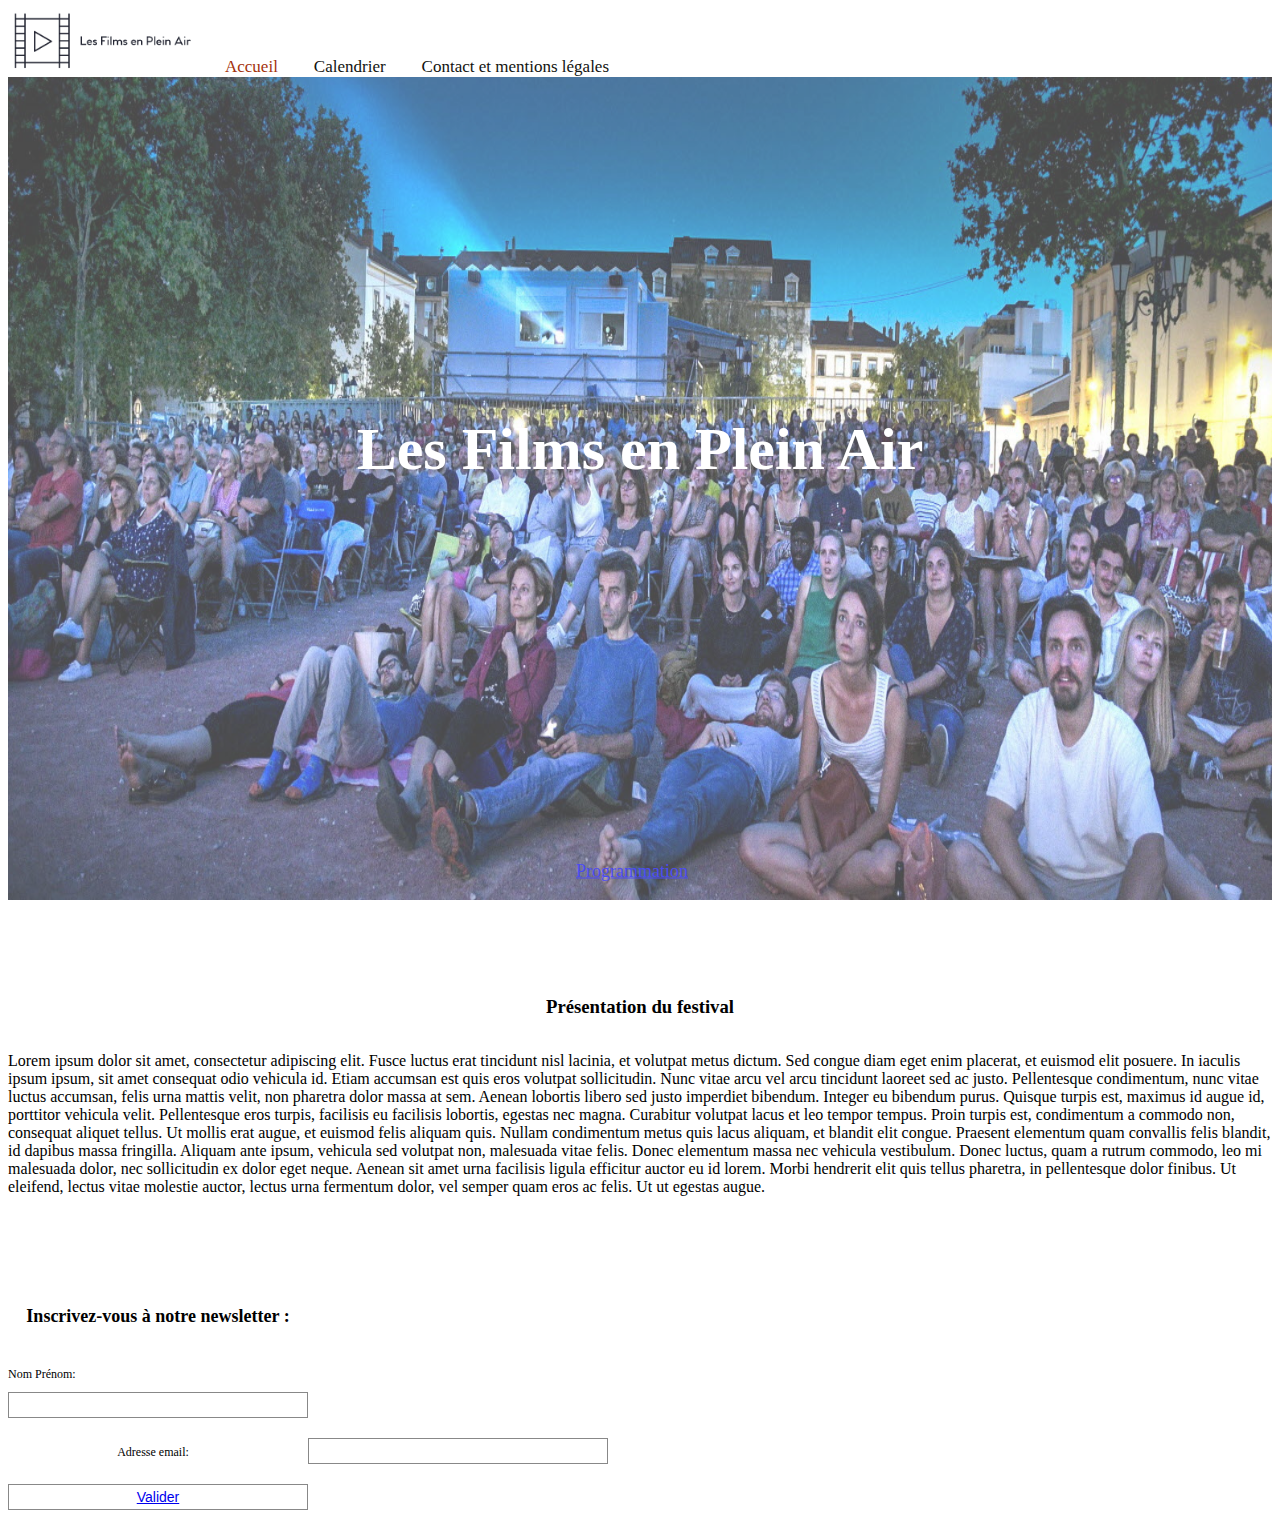
<file: index.html>
<!DOCTYPE html>
<html lang="fr">
  <head>
    <meta charset="utf-8">
    <meta name="viewport" content="width=device-width, initial-scale=1">
    <link type="text/css" rel="stylesheet" href="css/main.css" />
    <link href="https://cdn.jsdelivr.net/npm/bootstrap@5.2.2/dist/css/bootstrap.min.css" rel="stylesheet" integrity="sha384-Zenh87qX5JnK2Jl0vWa8Ck2rdkQ2Bzep5IDxbcnCeuOxjzrPF/et3URy9Bv1WTRi" crossorigin="anonymous">
  </head>
  <body>
    <div class="topnav">
      <img src="images/logo.png" >
      <a class="active" href="#home">Accueil</a>
      <a href="html/calendar.html">Calendrier</a>
      <a href="html/contact.html">Contact et mentions légales</a>
    </div>
    <div class="index-div cover-image">
      <div class="col-centered">
        <div class="title">
          <h1>Les Films en Plein Air</h1>
        </div>
        <a class="bottomright text-dark bg-light text-center text-decoration-none" href="html/calendar.html">Programmation</a>
      </div>
     </div>
     <div class="new-pres-container row">
      <div class="presentation col-lg-9">
        <h3 class="text-center mt-3"> Présentation du festival</h3>
        <p class="text-center col-sm-4 mt-4"> Lorem ipsum dolor sit amet, consectetur adipiscing elit. Fusce luctus erat tincidunt nisl lacinia, et volutpat metus dictum. Sed congue diam eget enim placerat, et euismod elit posuere. In iaculis ipsum ipsum, sit amet consequat odio vehicula id. Etiam accumsan est quis eros volutpat sollicitudin. Nunc vitae arcu vel arcu tincidunt laoreet sed ac justo. Pellentesque condimentum, nunc vitae luctus accumsan, felis urna mattis velit, non pharetra dolor massa at sem. Aenean lobortis libero sed justo imperdiet bibendum. Integer eu bibendum purus. Quisque turpis est, maximus id augue id, porttitor vehicula velit. Pellentesque eros turpis, facilisis eu facilisis lobortis, egestas nec magna. Curabitur volutpat lacus et leo tempor tempus. Proin turpis est, condimentum a commodo non, consequat aliquet tellus. Ut mollis erat augue, et euismod felis aliquam quis. Nullam condimentum metus quis lacus aliquam, et blandit elit congue. Praesent elementum quam convallis felis blandit, id dapibus massa fringilla.
    Aliquam ante ipsum, vehicula sed volutpat non, malesuada vitae felis. Donec elementum massa nec vehicula vestibulum. Donec luctus, quam a rutrum commodo, leo mi malesuada dolor, nec sollicitudin ex dolor eget neque. Aenean sit amet urna facilisis ligula efficitur auctor eu id lorem. Morbi hendrerit elit quis tellus pharetra, in pellentesque dolor finibus. Ut eleifend, lectus vitae molestie auctor, lectus urna fermentum dolor, vel semper quam eros ac felis. Ut ut egestas augue.</p>
      </div>

      <div class="newsletter col-lg-3 col-sm-12">
        <form action="" method="get" class="form-example">
          <div class="ml-4 text-center">
            <h5 class="text-center mt-3"> Inscrivez-vous à notre newsletter :</h5>
            <label for="name" class="text-form">Nom Prénom: </label>
            <input type="text" name="name" id="name">
          </div>
          <div class="form-example">
            <label for="email" class="text-form">Adresse email: </label>
            <input type="email" name="email" id="email">
          </div>
          <div class="input">
            <a class="text-decoration-none text-dark" href="confirmation.html">Valider</a>
          </div>
        </form>
      </div>
    </div>
  </body>
 </html>
</file>
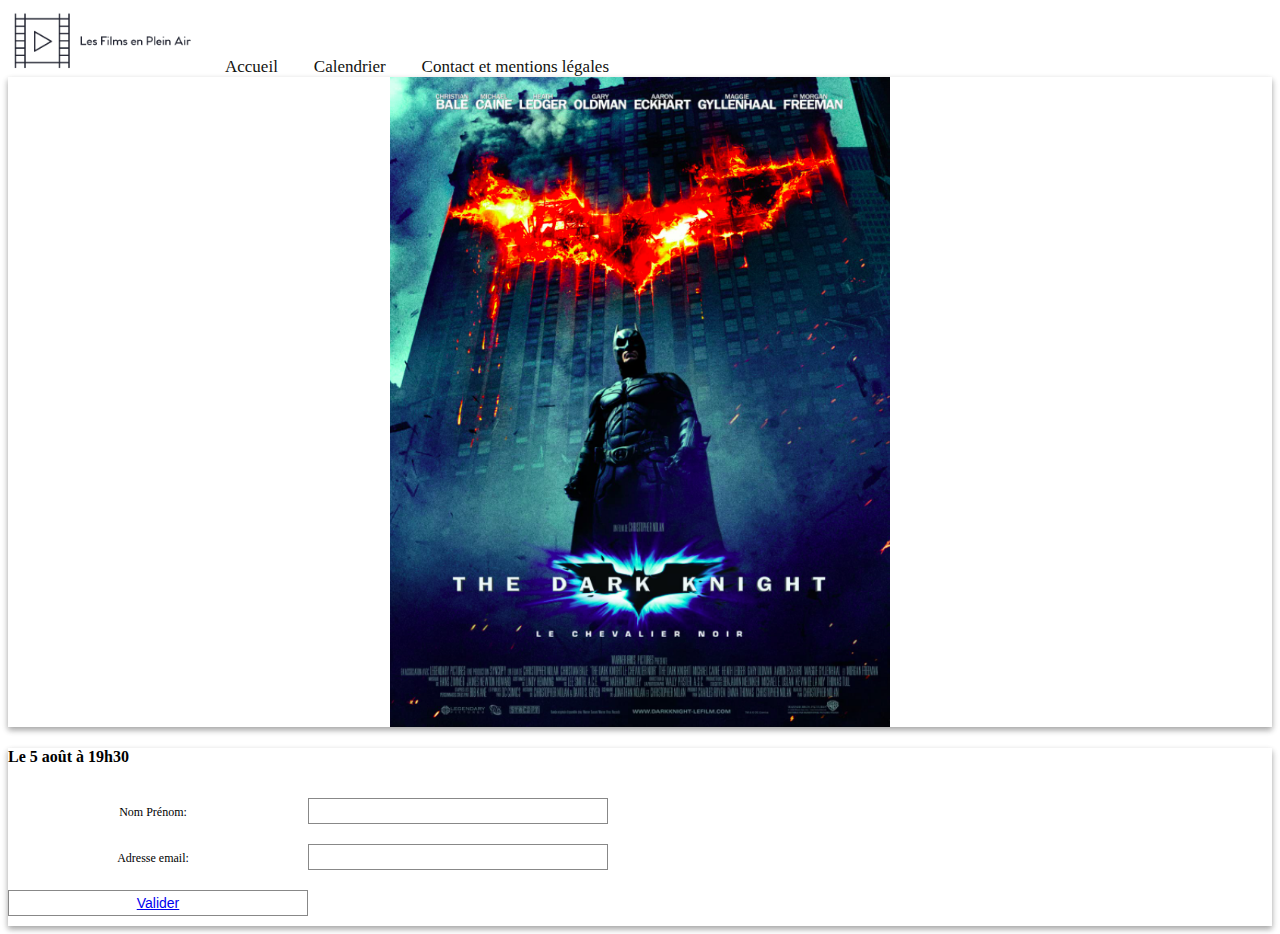
<file: html/booking.html>
<!DOCTYPE html>
<html lang="fr">
  <head>
    <meta charset="utf-8">
    <meta name="viewport" content="width=device-width, initial-scale=1">
    <link type="text/css" rel="stylesheet" href="../css/main.css" />
    <link href="https://cdn.jsdelivr.net/npm/bootstrap@5.2.2/dist/css/bootstrap.min.css" rel="stylesheet" integrity="sha384-Zenh87qX5JnK2Jl0vWa8Ck2rdkQ2Bzep5IDxbcnCeuOxjzrPF/et3URy9Bv1WTRi" crossorigin="anonymous">
  </head>
  <body class="background">
    <div class="topnav">
      <img src="../images/logo.png" >
      <a href="../index.html">Accueil</a>
      <a href="calendar.html">Calendrier</a>
      <a href="contact.html">Contact et mentions légales</a>
    </div>
    <div class="grid row row-cols-lg-2 row-cols-md-1">
      <div class="container-movie card-2 col">
          <img src="../images/batmane.png" 
              width= "500"
              height="650">
      </div>
      <div class="f pr-5  mr-5 pr-4 pt-5 card-2 mt-5 d-flex justify-content-center">
        <div class="text-center movie-synopsis pt-4 pl-4 pr-4 mr-4 ml-4 ">
          <h4> Le 5 août à 19h30 </h4>
            <div class=" my-4 pt-4 pb-4 col-6 ">
                <form action="" method="get" class="form-example">
                    <div class="form-example text-center">
                      <label for="name" class="text-form">Nom Prénom: </label>
                      <input type="text" name="name" id="name">
                    </div>
                    <div class="form-example">
                        <label for="email" class="text-form">Adresse email: </label>
                        <input type="email" name="email" id="email">
                    </div>
                    <div class="input">
                      <a class="text-decoration-none text-dark" href="confirmation.html">Valider</a>
                    </div>
                  </div>
                </form>
            </div>
          </div>
      </div>
    </div>
  </body>
</html>
</file>
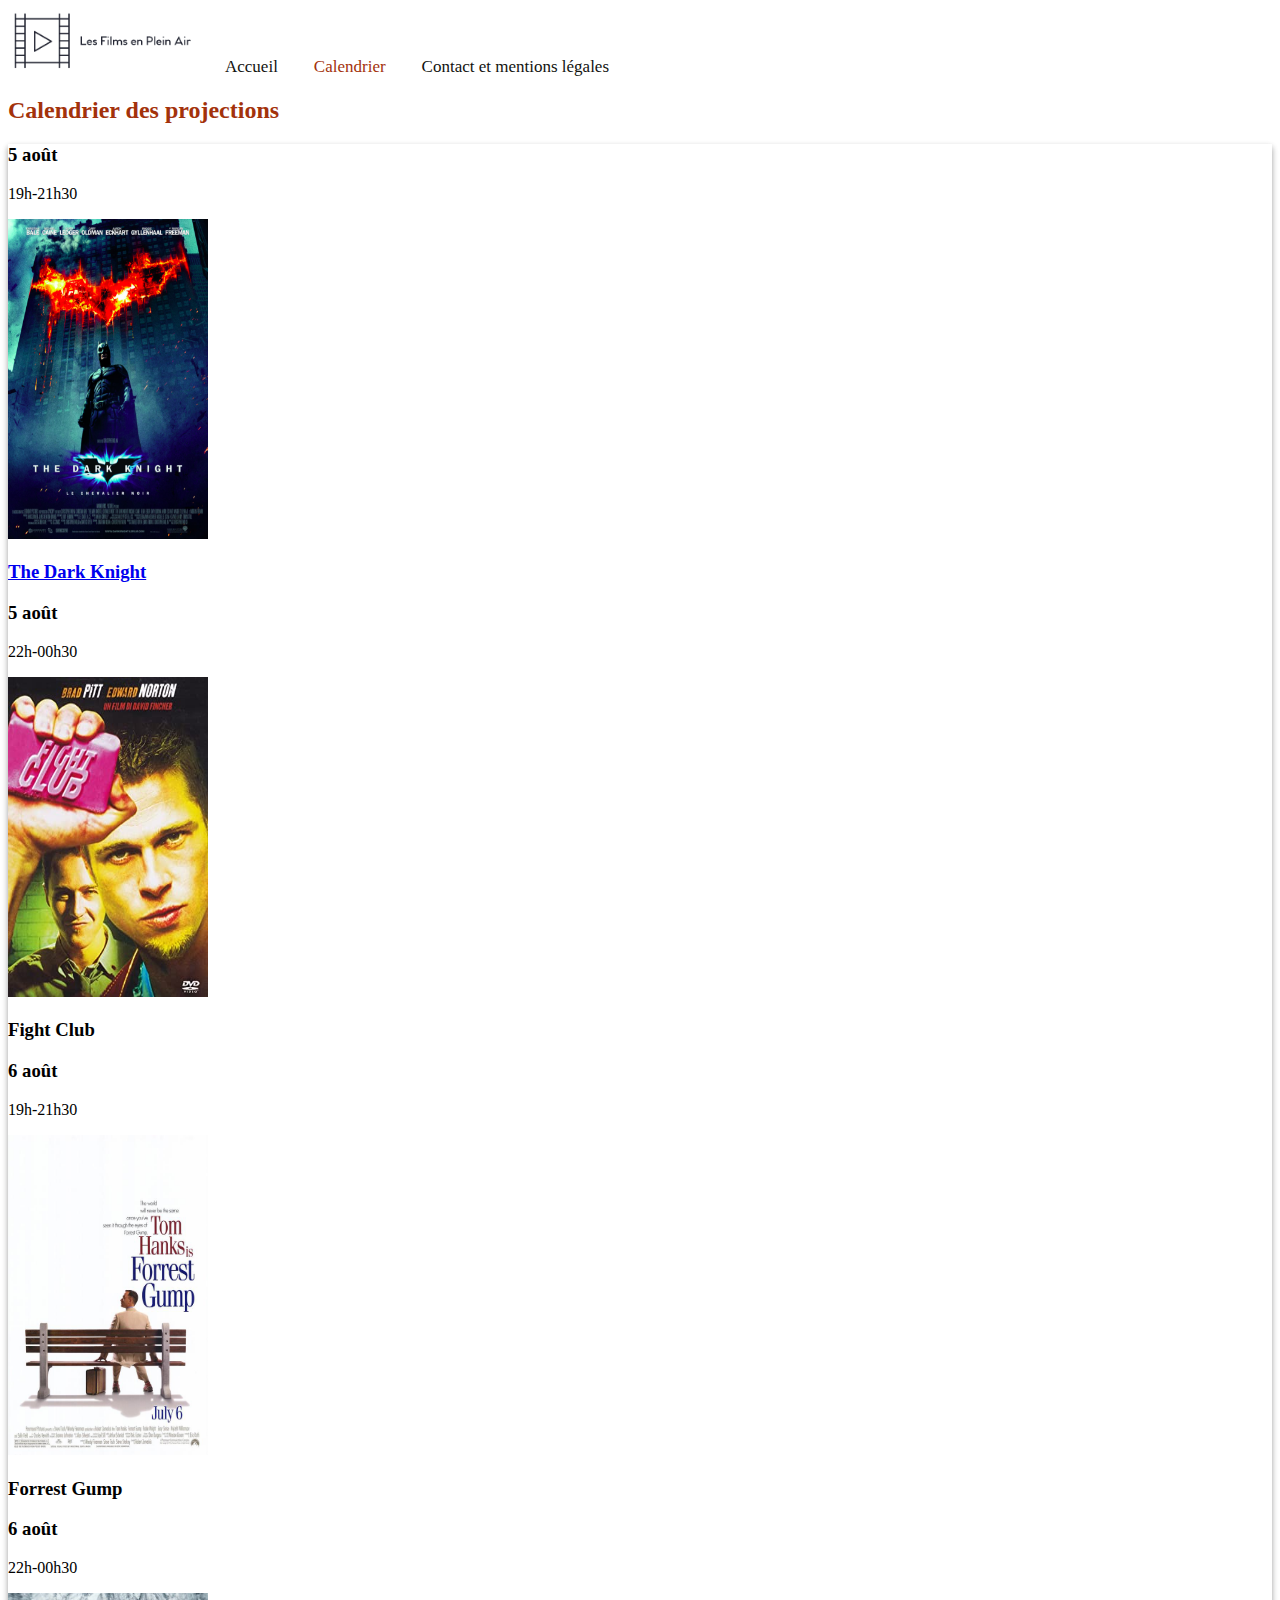
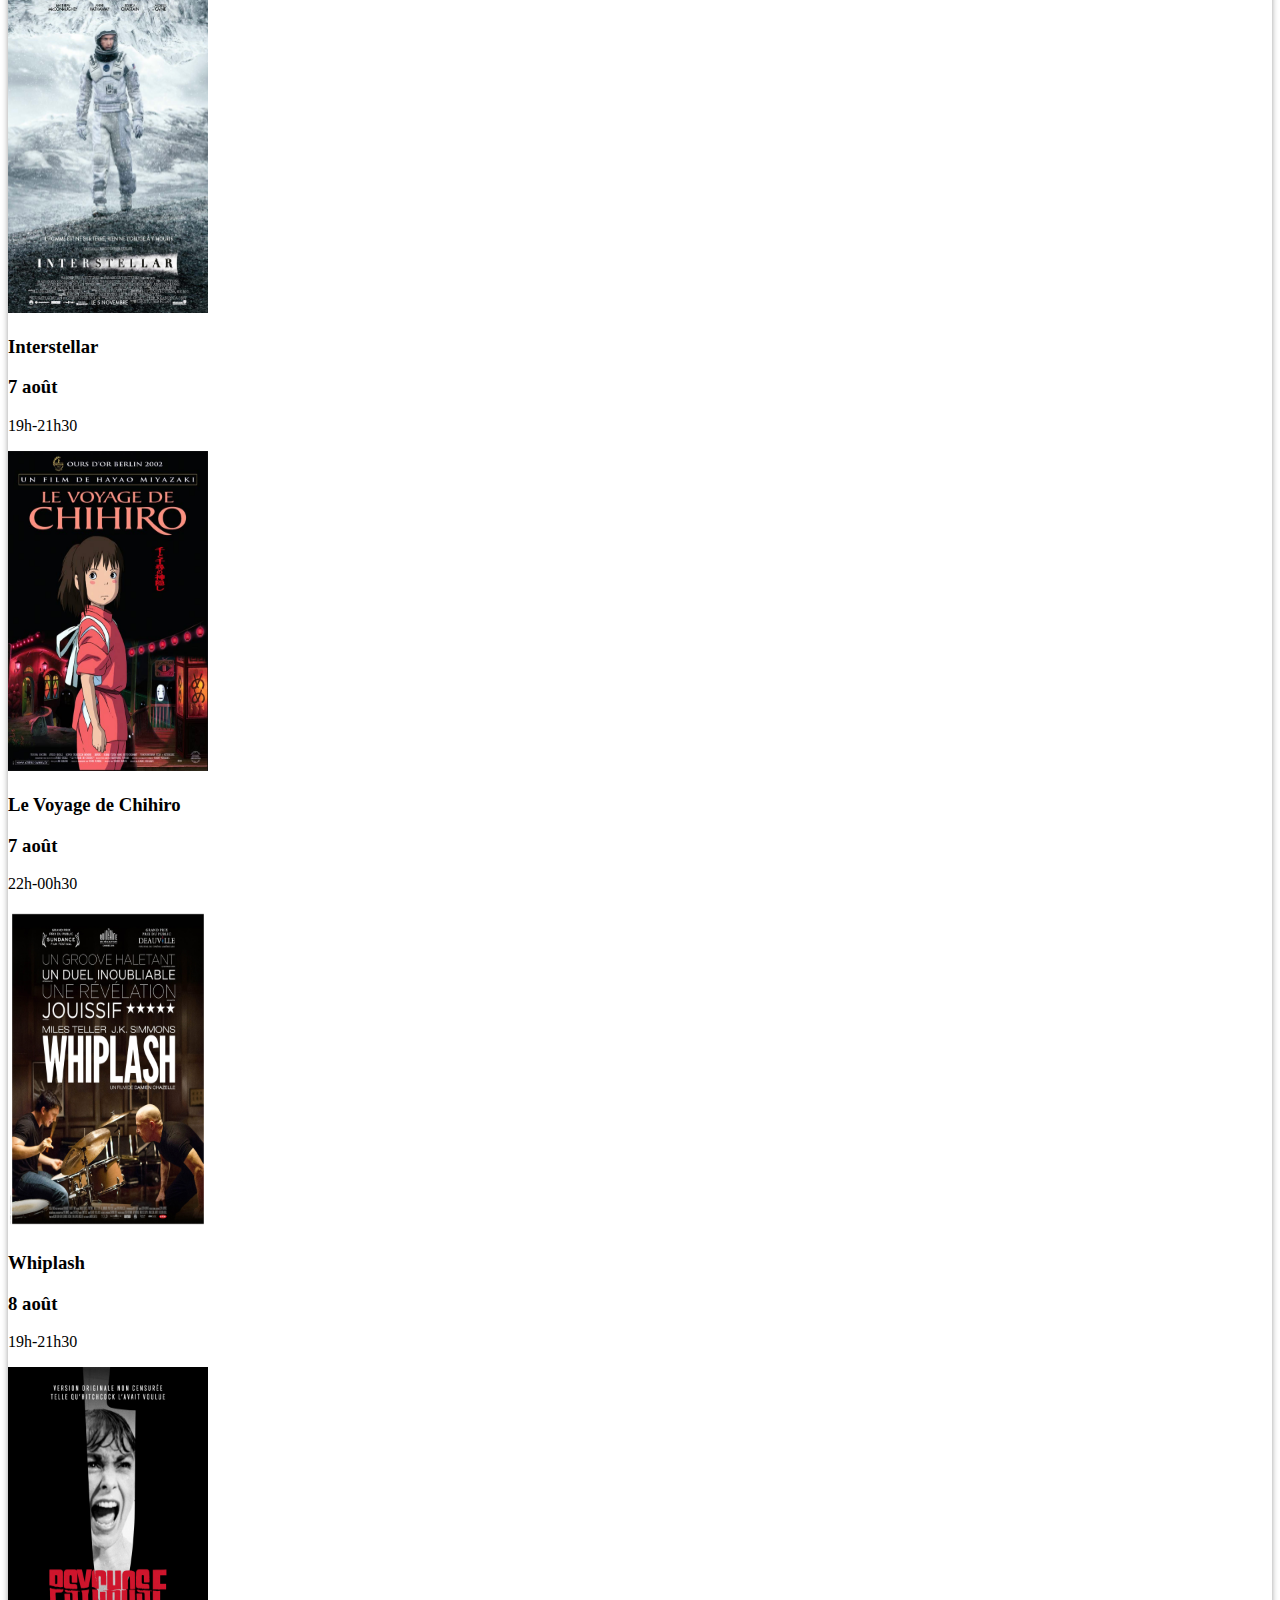
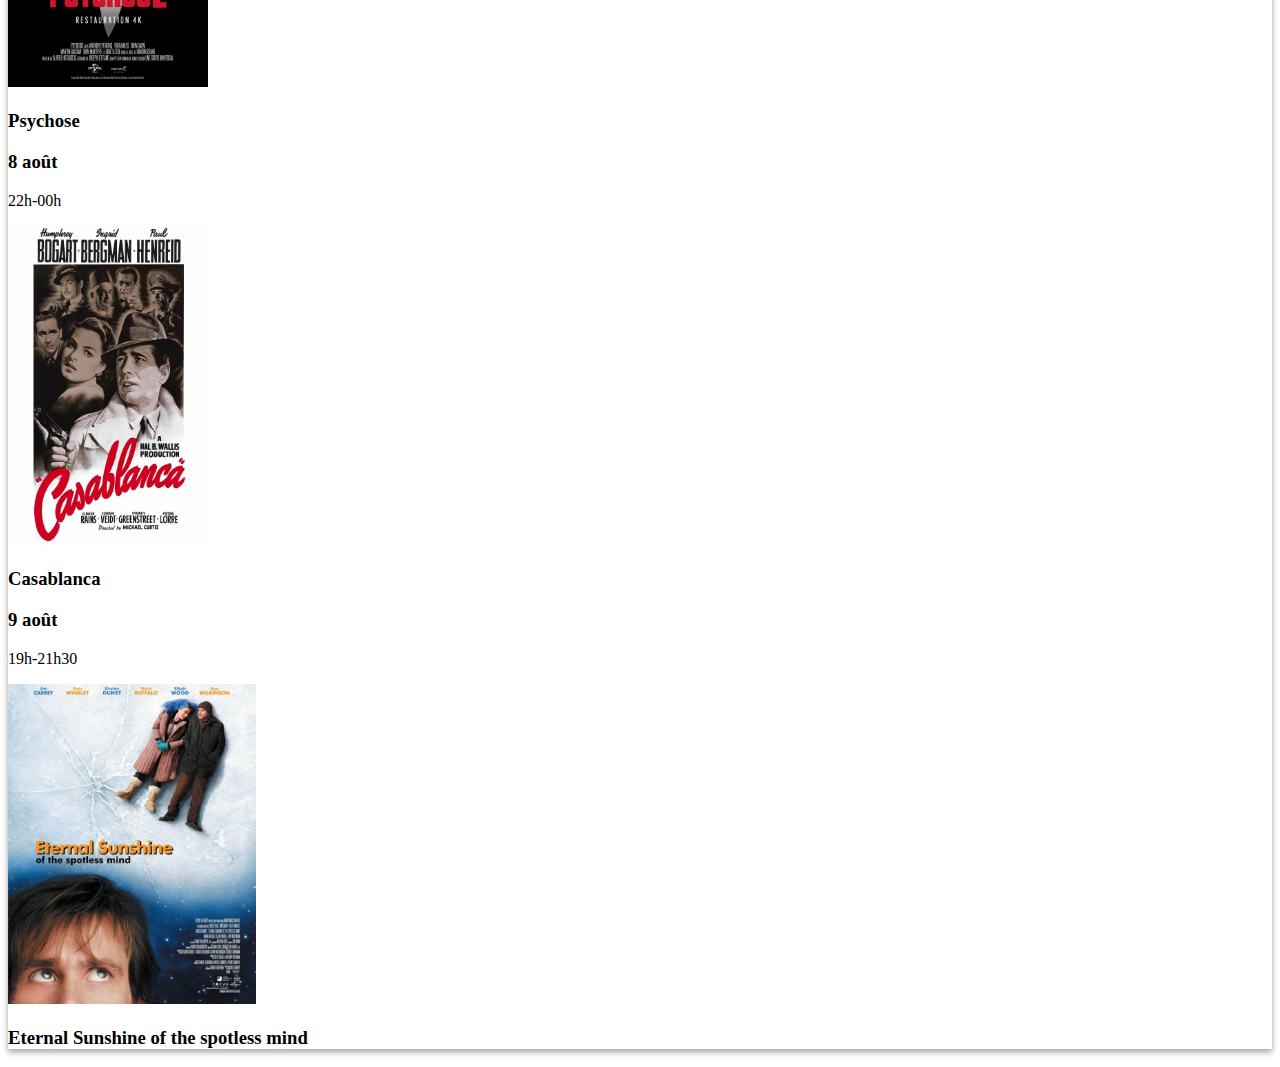
<file: html/calendar.html>
<!DOCTYPE html>
<html lang="fr">
  <head>
    <meta charset="utf-8">
    <meta name="viewport" content="width=device-width, initial-scale=1">
    <link type="text/css" rel="stylesheet" href="../css/main.css" />
    <link href="https://cdn.jsdelivr.net/npm/bootstrap@5.2.2/dist/css/bootstrap.min.css" rel="stylesheet" integrity="sha384-Zenh87qX5JnK2Jl0vWa8Ck2rdkQ2Bzep5IDxbcnCeuOxjzrPF/et3URy9Bv1WTRi" crossorigin="anonymous">
  </head>
  <body class="background">
    <div class="topnav">
      <img src="../images/logo.png" >
      <a href="../index.html">Accueil</a>
      <a class="active" href="calendar.html">Calendrier</a>
      <a href="contact.html">Contact et mentions légales</a>
    </div>
    <div class="col-12 text-center pt-3 pb-3">
      <h2 class="red-font">Calendrier des projections</h2>
    </div>
    <div class="container mt-4 pt-4 card-2">
      <div class="text-center">
        <h3 class="mr-2">5 août</h3>
        <p class="mr-2">19h-21h30</p>
        <img src="../images/batmane.png"
              width="200" 
              height="320">
        <h3 class="pt-3"><a href="movie.html" class="text-decoration-none text-dark"> The Dark Knight</a><h3>
      </div>
      <div class="text-center">
        <h3 class="mr-2">5 août</h3>
        <p class="mr-2">22h-00h30</p>
        <img src="../images/fight_club.jpg"
                width="200" 
                height="320">
        <h3 class="pt-3"> Fight Club </h3>
      </div>
      <div class="text-center">
        <h3 class="mr-2">6 août</h3>
        <p class="mr-2">19h-21h30</p>
        <img src="../images/forrest_gump.jpg"
                width="200" 
                height="320">
        <h3 class="pt-3"> Forrest Gump </h3>
      </div>
      <div class="text-center">
        <h3 class="mr-2">6 août</h3>
        <p class="mr-2">22h-00h30</p>
        <img src="../images/interstellar.jpg"
                width="200" 
                height="320">
        <h3 class="pt-3"> Interstellar </h3>
      </div>
      <div class="text-center">
        <h3 class="mr-2">7 août</h3>
        <p class="mr-2">19h-21h30</p>
        <img src="../images/spirited_away.jpg"
                width="200" 
                height="320">
        <h3 class="pt-3"> Le Voyage de Chihiro </h3>
      </div>
      <div class="text-center">
        <h3 class="mr-2">7 août</h3>
        <p class="mr-2">22h-00h30</p>
        <img src="../images/whiplash.jpg"
              width="200" 
              height="320">
        <h3 class="pt-3"> Whiplash </h3>
      </div>
      <div class="text-center">
        <h3 class="mr-2">8 août</h3>
        <p class="mr-2">19h-21h30</p>
        <img src="../images/psychose.jpg"
              width="200" 
              height="320">
            <h3 class="pt-3"> Psychose </h3>
      </div>
      <div class="text-center">
        <h3 class="mr-2">8 août</h3>
        <p class="mr-2">22h-00h</p>
        <img src="../images/Casablanca.jpg"
              width="200" 
              height="320">
            <h3 class="pt-3"> Casablanca </h3>
      </div>
      <div class="text-center">
        <h3 class="mr-2">9 août</h3>
        <p class="mr-2">19h-21h30</p>
        <img src="../images/eternal_sunshine.jpg"
              height="320">
            <h3 class="pt-3"> Eternal Sunshine of the spotless mind </h3>
        </div>
    </div>
  </body>
</html>
</file>
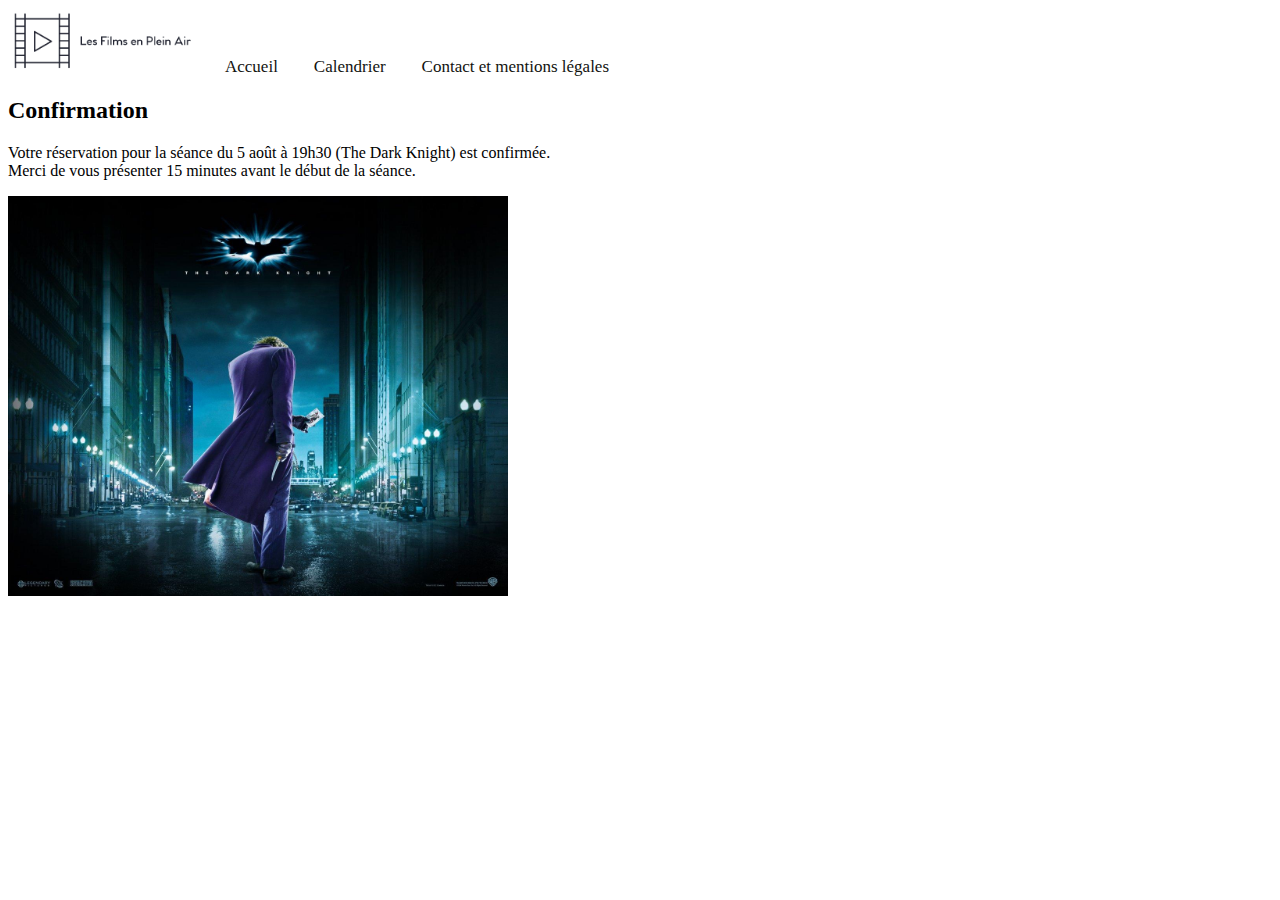
<file: html/confirmation.html>
<!DOCTYPE html>
<html lang="fr">
  <head>
    <meta charset="utf-8">
    <meta name="viewport" content="width=device-width, initial-scale=1">
    <link type="text/css" rel="stylesheet" href="../css/main.css" />
    <link href="https://cdn.jsdelivr.net/npm/bootstrap@5.2.2/dist/css/bootstrap.min.css" rel="stylesheet" integrity="sha384-Zenh87qX5JnK2Jl0vWa8Ck2rdkQ2Bzep5IDxbcnCeuOxjzrPF/et3URy9Bv1WTRi" crossorigin="anonymous">
  </head>
  <body class="background">
    <div class="topnav">
      <img src="../images/logo.png" >
      <a href="../index.html">Accueil</a>
      <a href="calendar.html">Calendrier</a>
      <a href="contact.html">Contact et mentions légales</a>
    </div>
    
    <div class="col-12 text-center mt-4 mb-4 pt-4 pb-4">
        <h2>Confirmation</h2>
        <p>Votre réservation pour la séance du 5 août à 19h30 (The Dark Knight) est confirmée. <br>
          Merci de vous présenter 15 minutes avant le début de la séance. </p>
            <img src="../images/confirmation.jpg"
              width= "500"
              height="400">
    </div> 
  </body>
</html>
</file>
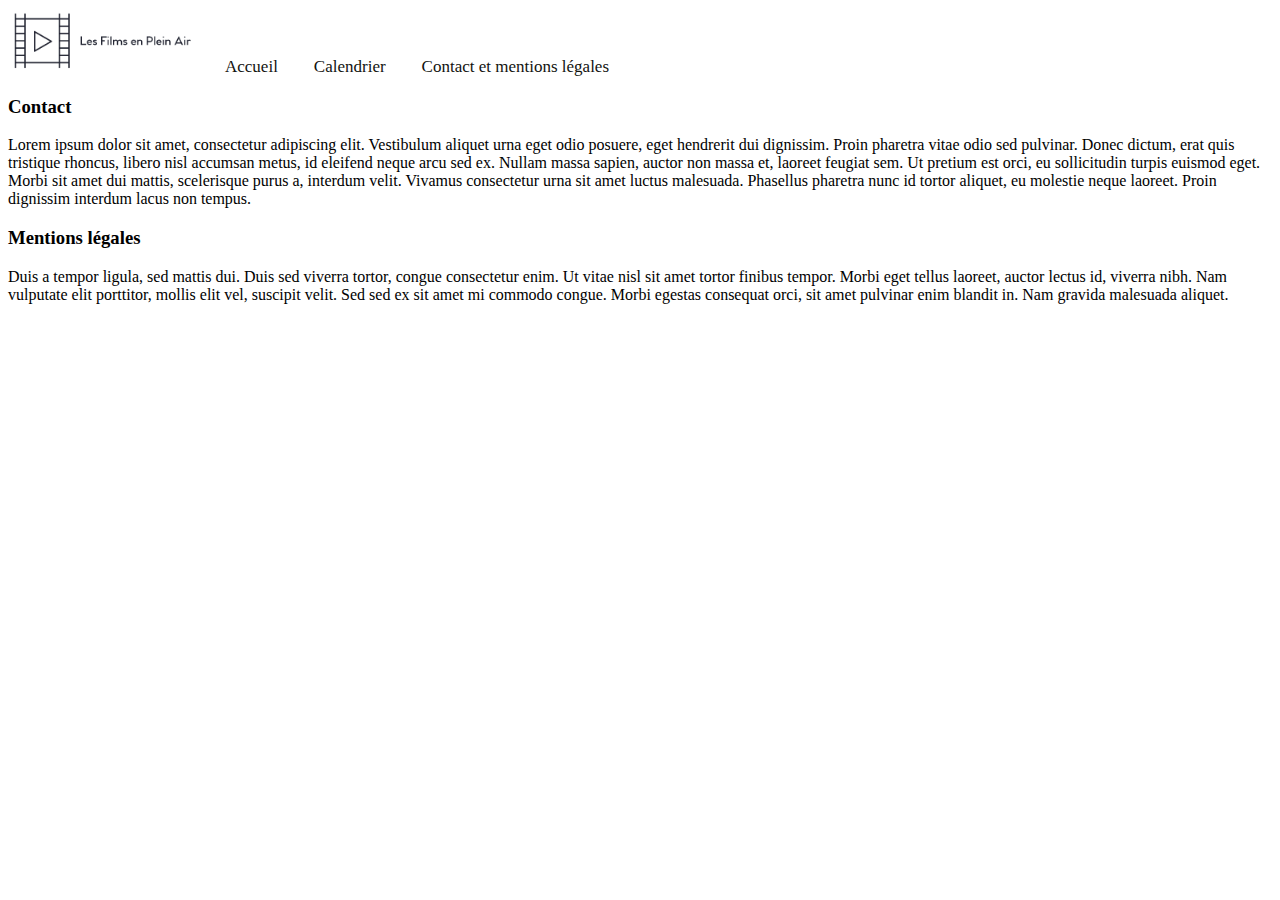
<file: html/contact.html>
<!DOCTYPE html>
<html lang="fr">
  <head>
    <meta charset="utf-8">
    <meta name="viewport" content="width=device-width, initial-scale=1">
    <link type="text/css" rel="stylesheet" href="../css/main.css" />
    <link href="https://cdn.jsdelivr.net/npm/bootstrap@5.2.2/dist/css/bootstrap.min.css" rel="stylesheet" integrity="sha384-Zenh87qX5JnK2Jl0vWa8Ck2rdkQ2Bzep5IDxbcnCeuOxjzrPF/et3URy9Bv1WTRi" crossorigin="anonymous">
  </head>
  <body class="background">
    <div class="topnav">
      <img src="../images/logo.png" >
      <a href="../index.html">Accueil</a>
      <a href="calendar.html">Calendrier</a>
      <a href="contact.html">Contact et mentions légales</a>
    </div>
  <div class="col-12 text-center mt-4 mb-4 pt-4 pb-4">
    <div class="col-4" style="float:none;margin:auto;">
      <h3 class="mt-4 pb-4">Contact</h3>
      <p>Lorem ipsum dolor sit amet, consectetur adipiscing elit. Vestibulum aliquet urna eget odio posuere, eget hendrerit dui dignissim.
        Proin pharetra vitae odio sed pulvinar. Donec dictum, erat quis tristique rhoncus, libero nisl accumsan metus, id eleifend neque arcu sed ex.
        Nullam massa sapien, auctor non massa et, laoreet feugiat sem. Ut pretium est orci, eu sollicitudin turpis euismod eget. Morbi sit amet dui mattis, scelerisque purus a, interdum velit.
        Vivamus consectetur urna sit amet luctus malesuada. Phasellus pharetra nunc id tortor aliquet, eu molestie neque laoreet. Proin dignissim interdum lacus non tempus.</p>
      </div>
      <div class="col-4 my-5" style="float:none;margin:auto;">
        <h3 class="pt-4 pb-4">Mentions légales</h3>
        <p>Duis a tempor ligula, sed mattis dui. Duis sed viverra tortor, congue consectetur enim. Ut vitae nisl sit amet tortor finibus tempor. Morbi eget tellus laoreet, auctor lectus id, viverra nibh.
          Nam vulputate elit porttitor, mollis elit vel, suscipit velit. Sed sed ex sit amet mi commodo congue. Morbi egestas consequat orci, sit amet pulvinar enim blandit in. Nam gravida malesuada aliquet. </p>
      </div>
  </div>
  </body>
</html>
</file>
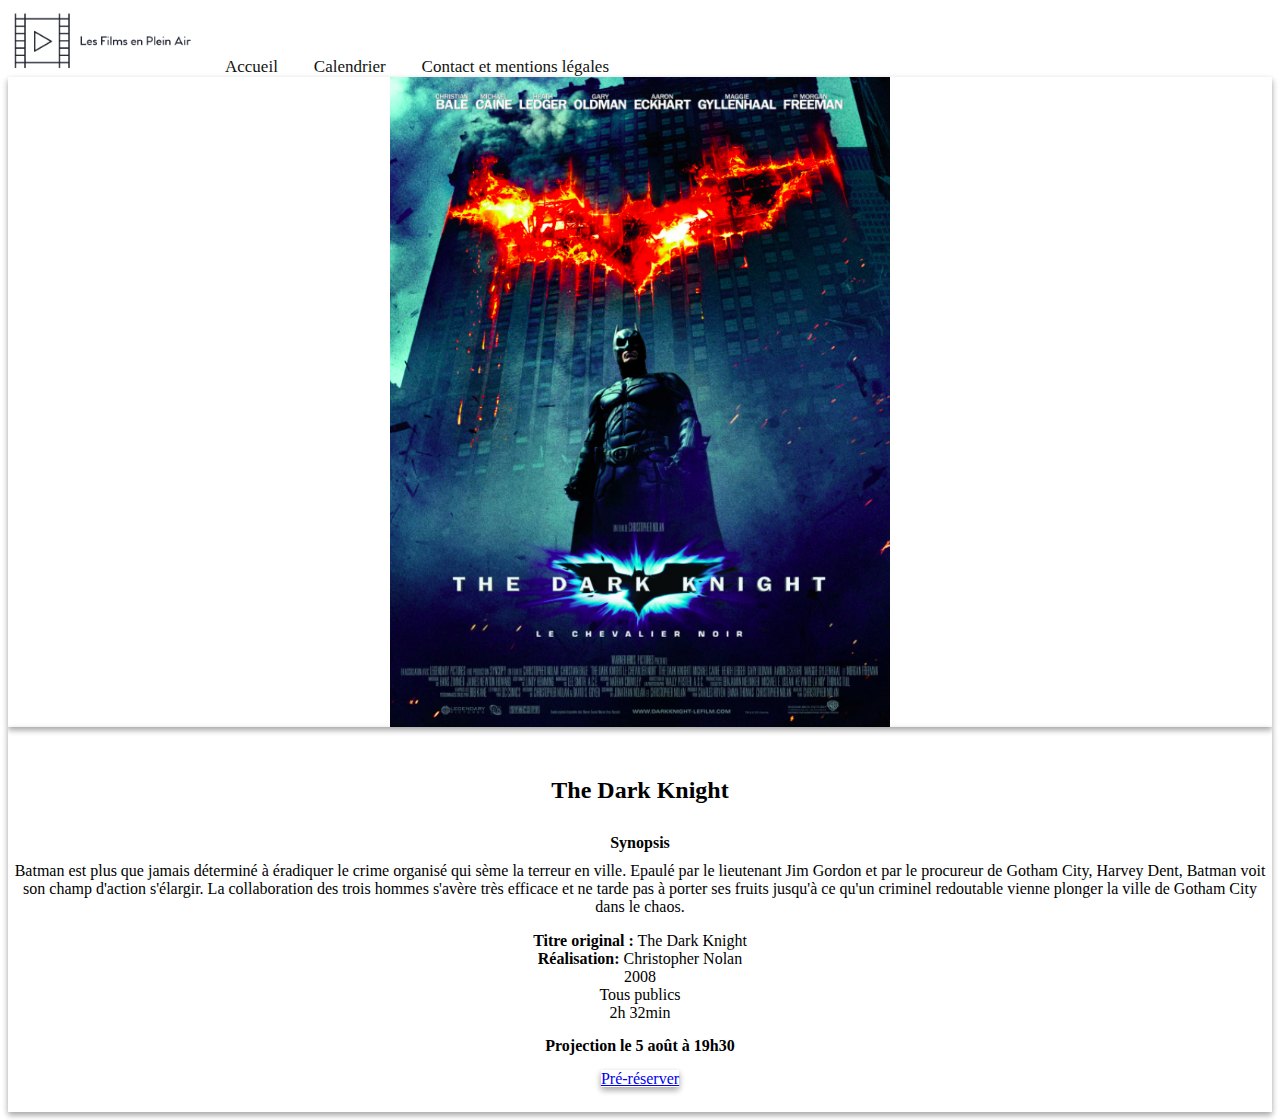
<file: html/movie.html>
<!DOCTYPE html>
<html lang="fr">
  <head>
    <meta charset="utf-8">
    <meta name="viewport" content="width=device-width, initial-scale=1">
    <link type="text/css" rel="stylesheet" href="../css/main.css" />
    <link href="https://cdn.jsdelivr.net/npm/bootstrap@5.2.2/dist/css/bootstrap.min.css" rel="stylesheet" integrity="sha384-Zenh87qX5JnK2Jl0vWa8Ck2rdkQ2Bzep5IDxbcnCeuOxjzrPF/et3URy9Bv1WTRi" crossorigin="anonymous">
  </head>
  <body class="background">
    <div class="topnav">
      <img src="../images/logo.png" >
      <a href="../index.html">Accueil</a>
      <a href="calendar.html">Calendrier</a>
      <a href="contact.html">Contact et mentions légales</a>
    </div>
    <div class="grid row row-cols-lg-2 row-cols-md-1">
        <div class="container-movie card-2 col">
           <img src="../images/batmane.png"
                width= "500"
                height="650">
        </div>
        <div class="container-text card-2 col">
            <h2 class="text-title">The Dark Knight</h2>
            <h4 class="synopsis pt-5"> Synopsis </h4>
            <p class="px-4 pt-4 col-8" style="float:none;margin:auto;"> Batman est plus que jamais déterminé à éradiquer le crime organisé qui sème la terreur en ville.
            Epaulé par le lieutenant Jim Gordon et par le procureur de Gotham City, Harvey Dent, Batman voit son champ d'action s'élargir.
            La collaboration des trois hommes s'avère très efficace et ne tarde pas à porter ses fruits
            jusqu'à ce qu'un criminel redoutable vienne plonger la ville de Gotham City dans le chaos.
            </p>
            <p class="text-info">
                <span class="bold mt-1">Titre original :</span> The Dark Knight <br>
                <span class="bold mt-1">Réalisation:</span> Christopher Nolan <br>
                <span class="mt-1"> 2008 </span> <br>
                <span class="mt-1">Tous publics </span> <br>
                <span class="mt-1"> 2h 32min</span>
            </p>
            <div class="proj mb-3 mt-3 pt-2 pb-4 bold">
                Projection le 5 août à 19h30
            </div>
            <div class="container-link">
                <a href="booking.html" class="text-decoration-none text-dark card-2 py-1 px-1">Pré-réserver</a>
            </div>
        </div>
      </div>
    </div>
  </body>
</html>
</file>
<file: css/main.css>
/* général */

.topnav, .footnav {
  background-color: white;
  overflow: hidden;
}
.background {
  background-color: white;
}
.h2, .h3 {
  margin-top : 2Opx;
}
.topnav a {
  color: #12130f;
  padding: 14px 16px;
  text-decoration: none;
  font-size: 17px;
}
.topnav a:hover {
  color: #a3320b;
}
.topnav a.active {
  color: #a3320b;
}
.card-2 {
  box-shadow: 0 3px 6px rgba(0,0,0,0.16), 0 3px 6px rgba(0,0,0,0.23);
}
.container-movie {
  display: flex;
  justify-content: center;
}

@media screen and (max-width: 700px) {
  .grid {
      display: grid;
      grid-template-columns: 1fr;
  }

  p {
      color: red;
      margin-right: 1rem !important;
  }

  .newsletter {
    padding-top: 0% !important;
    display: flex;
    justify-content: center;
  }
}


/* index */
.index-div {
  height: 100vh;
  width: 100%;
}
.cover-image {
  background-image: url('../images/cover_index.jpg');
  background-repeat: no-repeat;
  background-attachment: fixed;
  background-color: white;
  background-size: 100% 100%;
  color: #FFFFFF;
  max-width: 100%;
  opacity: 0.7;
}
.bottomright {
  position: absolute;
  bottom: 8px;
  right: 40%;
  left: 50%;
  font-size: 18px;
  transform: translate(-50%, -50%);
}
.title {
  position: absolute;
  top: 50%;
  left: 50%;
  transform: translate(-50%, -50%);
  font-size: 30px;
  font-weight: bold;;
}
.h1-presentation {
  text-align: center;
}

.new-pres-container {
  max-width: 100%;
}
.presentation {
  display: flex;
  flex-direction: column;
  align-items: center;
}
.newsletter {
  padding-top: 5% !important;
}
h5 {
  font-size: 18px !important;
}
label {
  font-size: 12px !important;
}

/* movie */
.container-text {
  display: flex;
  flex-direction: column;
  justify-content: center;
  align-items: center;
  text-align:center;
}
.text-title {
  padding-top: 30px;
}
p.text-info {
  color: black !important;
  margin-bottom: 15px;
}
.proj {
  margin-bottom: 15px;
}
.container-link {
  margin-bottom: 24px;
}
.synopsis {
  margin-top: 10px;
  margin-bottom: 10px;
}
.bold {
  font-weight: bold;
}

/* booking */
booking-movie-title {
  margin-bottom: 10px;
  padding-bottom: 10px;
}
form.form-example {
  display: table;
  text-align: center;
}
div.form-example {
  display: table-row;
  text-align: center;
}
label, input {
  display: table-cell;
  margin-bottom: 10px;
}
label {
  padding-right: 10px;
}
.text-form {
  margin-top: 10px;
  padding-top: 10px;
}
input,
.input {
  border: 1px solid #888;
  box-sizing: border-box;
  display: block;
  font-family: sans-serif;
  font-size: 14px;
  line-height: 20px;
  margin: 10px 0;
  padding: 2px 5px;
  width: 300px;
}


/* calendar */
.red-font {
  color: #a3320b;
}
</file>
